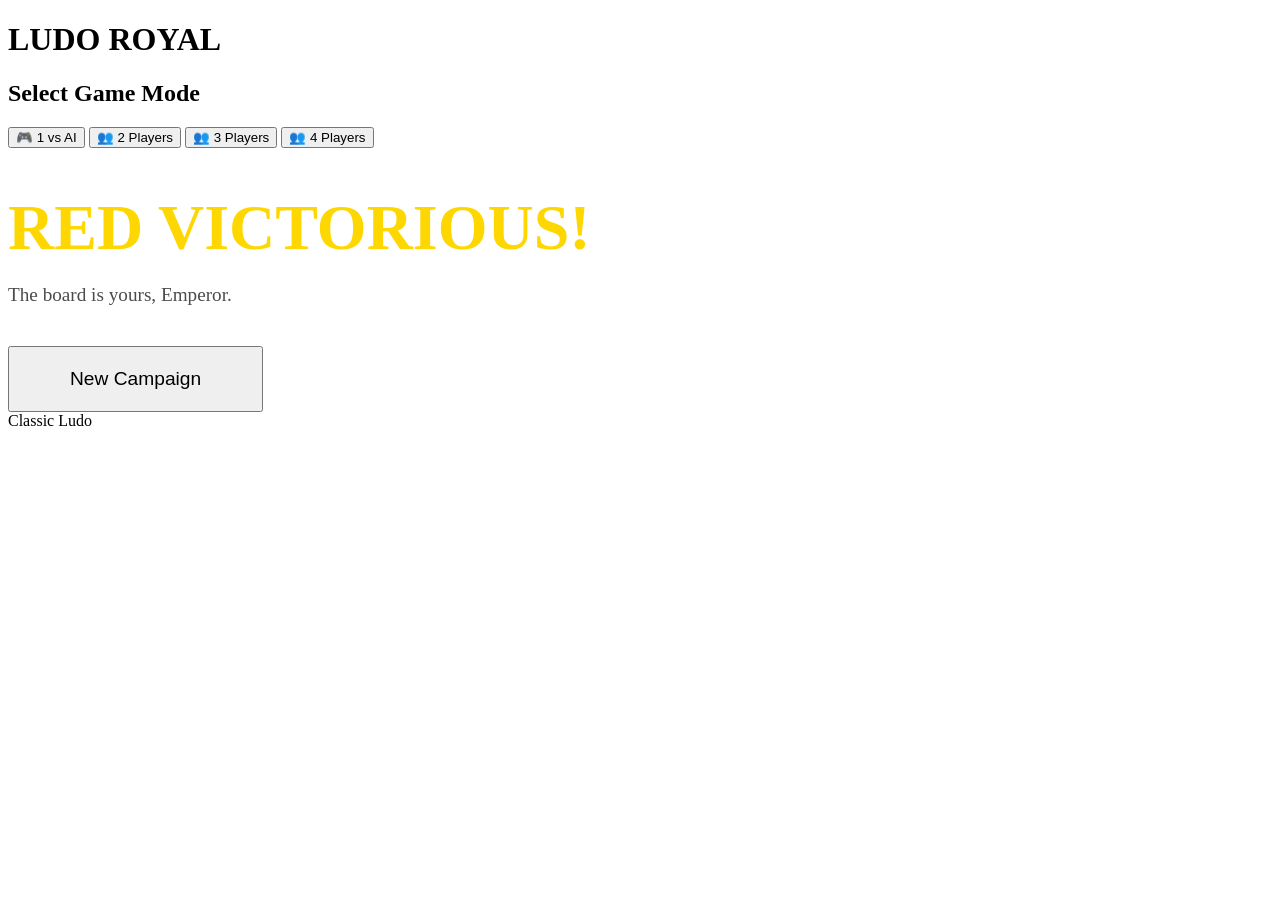
<file: Ludo Structure.html>
<!DOCTYPE html>
<html lang="en">
<head>
    <meta charset="UTF-8">
    <meta name="viewport" content="width=device-width, initial-scale=1.0">
    <title> Ludo </title>
</head>
<body>
     <!-- STARTUP FLOW -->
    <div id="modal-overlay">
        <!-- Screen 1: Player Count -->
        <div class="setup-card" id="setup-players">
            <h1>LUDO ROYAL</h1>
            <h2>Select Game Mode</h2>
            <div class="option-grid">
                <button class="btn" onclick="Setup.selectMode('AI')">🎮 1 vs AI</button>
                <button class="btn" onclick="Setup.selectMode('2')">👥 2 Players</button>
                <button class="btn" onclick="Setup.selectMode('3')">👥 3 Players</button>
                <button class="btn" onclick="Setup.selectMode('4')">👥 4 Players</button>
            </div>
        </div>

        <!-- Screen 2: Color Picker -->
        <div class="setup-card" id="setup-colors" style="display:none;">
            <h1>LUDO ROYAL</h1>
            <h2 id="color-setup-text">Player 1, Choose Color</h2>
            <div class="color-picker-row" id="color-dots-container">
                <div class="color-dot red" onclick="Setup.pickColor('red')"></div>
                <div class="color-dot green" onclick="Setup.pickColor('green')"></div>
                <div class="color-dot yellow" onclick="Setup.pickColor('yellow')"></div>
                <div class="color-dot blue" onclick="Setup.pickColor('blue')"></div>
            </div>
            <p id="setup-hint" style="margin-top:25px; font-size: 0.85rem; opacity: 0.5;">Human choices come first.</p>
        </div>
    </div>

    <!-- WIN SCREEN -->
    <div id="winner-screen">
        <h1 id="winner-text" style="font-size: 4rem; margin-bottom: 10px; color: gold;">RED VICTORIOUS!</h1>
        <p style="margin-bottom: 40px; font-size: 1.2rem; opacity: 0.7;">The board is yours, Emperor.</p>
        <button class="btn" onclick="location.reload()" style="padding: 20px 60px; font-size: 1.2rem;">New Campaign</button>
    </div>

    <!-- HUD -->
    <div class="status-header">
        <div id="turn-msg">Classic Ludo</div>
    </div>

    <div class="game-stage">
        <!-- Dice Indicators -->
        <div id="dice-red" class="dice-box dice-red disabled-dice" onclick="Game.roll()"><div class="dice-body"></div></div>
        <div id="dice-green" class="dice-box dice-green disabled-dice" onclick="Game.roll()"><div class="dice-body"></div></div>
        <div id="dice-yellow" class="dice-box dice-yellow disabled-dice" onclick="Game.roll()"><div class="dice-body"></div></div>
        <div id="dice-blue" class="dice-box dice-blue disabled-dice" onclick="Game.roll()"><div class="dice-body"></div></div>

        <div id="board" class="ludo-board">
            <!-- Dynamic Grid & Content -->
        </div>
    </div>
</body>
</html>
</file>
